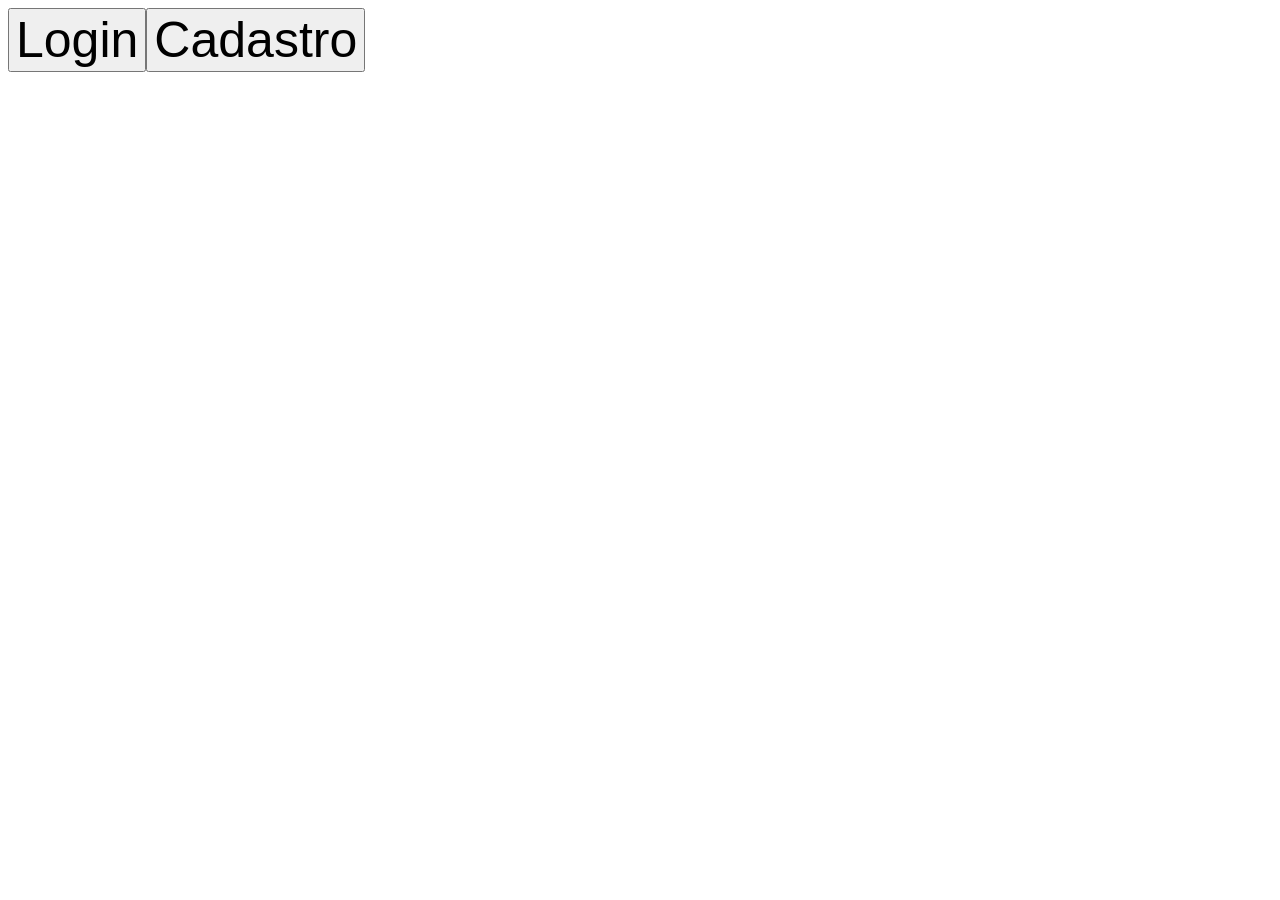
<file: CallbackPrático/index.html>
<!DOCTYPE html>
<html lang="en">
<head>
    <meta charset="UTF-8">
    <meta http-equiv="X-UA-Compatible" content="IE=edge">
    <meta name="viewport" content="width=device-width, initial-scale=1.0">
    <title>Document</title>
</head>
<body>


    <div class="container" ></div>
   




    <script src="script.js"></script>
    
</body>
</html>
</file>
